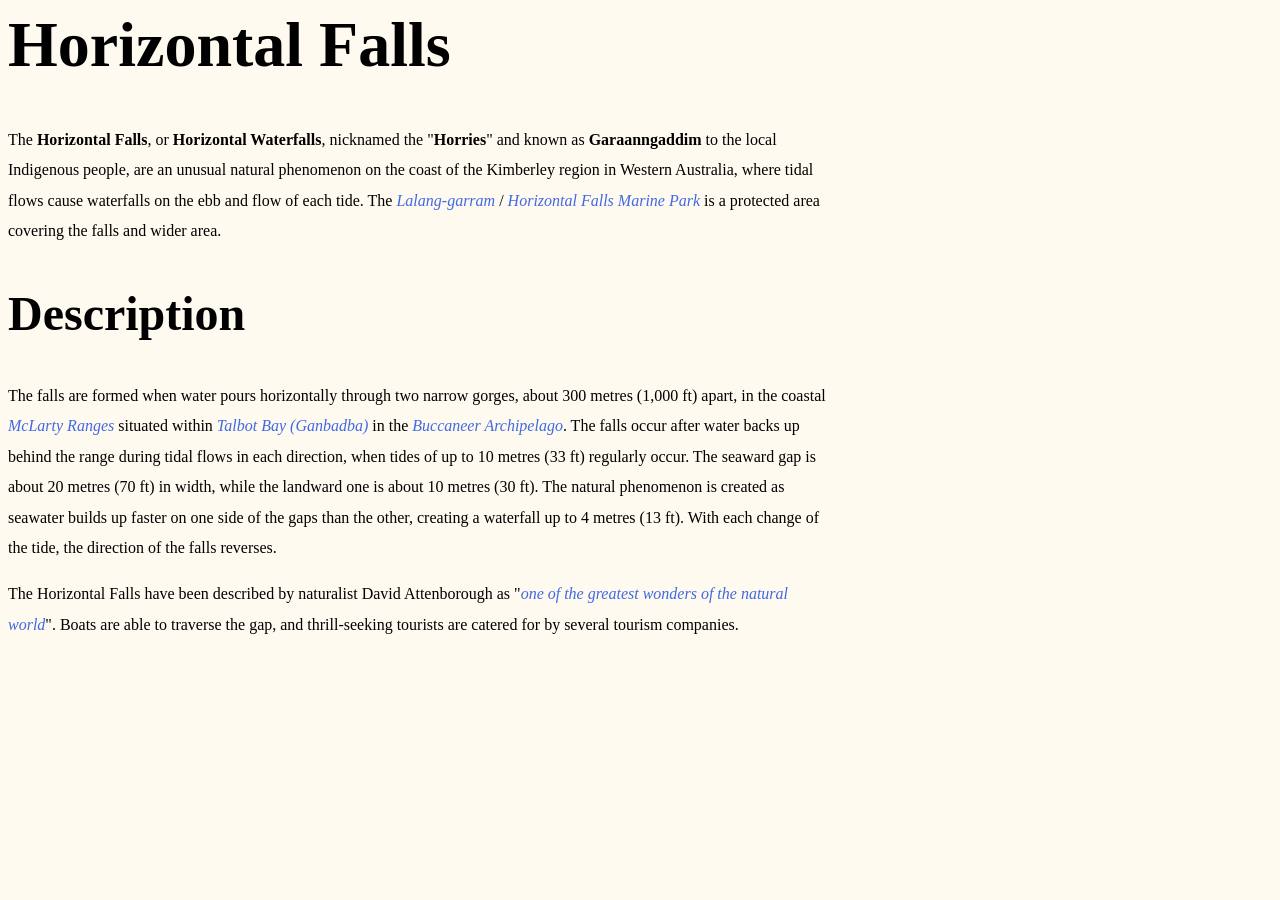
<file: swaritbandi13-hub/html-css1/Grok-Courses/HTML-CSS-Beginners-1/2-Document-structure-and-fancy-fonts/Horizontal-Falls/index.html>
<html>
  <head>
    <title>Horizontal Falls</title>
    <link rel="stylesheet" href="main.css">
  </head>
    <body>
      <h1>Horizontal Falls</h1>
      <p>
        The <strong>Horizontal Falls</strong>, or <strong>Horizontal Waterfalls</strong>, nicknamed the "<strong>Horries</strong>" and known as <strong>Garaanngaddim</strong> to the local Indigenous people, are an unusual natural phenomenon on the coast of the Kimberley region in Western Australia, where tidal flows cause waterfalls on the ebb and flow of each tide. The <em>Lalang-garram</em> / <em>Horizontal Falls Marine Park</em> is a protected area covering the falls and wider area.
      </p>
      <h2>Description</h2>
      <p>
        The falls are formed when water pours horizontally through two narrow gorges, about 300 metres (1,000 ft) apart, in the coastal <em>McLarty Ranges</em> situated within <em>Talbot Bay (Ganbadba)</em> in the <em>Buccaneer Archipelago</em>. The falls occur after water backs up behind the range during tidal flows in each direction, when tides of up to 10 metres (33 ft) regularly occur. The seaward gap is about 20 metres (70 ft) in width, while the landward one is about 10 metres (30 ft). The natural phenomenon is created as seawater builds up faster on one side of the gaps than the other, creating a waterfall up to 4 metres (13 ft). With each change of the tide, the direction of the falls reverses.
      </p>
      <p>
       The Horizontal Falls have been described by naturalist David Attenborough as "<em>one of the greatest wonders of the natural world</em>". Boats are able to traverse the gap, and thrill-seeking tourists are catered for by several tourism companies.
      </p>
    </body>
</html>
</file>
<file: swaritbandi13-hub/html-css1/Grok-Courses/HTML-CSS-Beginners-1/2-Document-structure-and-fancy-fonts/Horizontal-Falls/main.css>
body {
  width: 820px;
  background-color: floralwhite;
}

h1 {
  font-size: 64px;
}

h2 {
  font-size: 48px;
}

p {
  line-height: 1.9;
}

em {
  color: royalblue;
}
</file>
